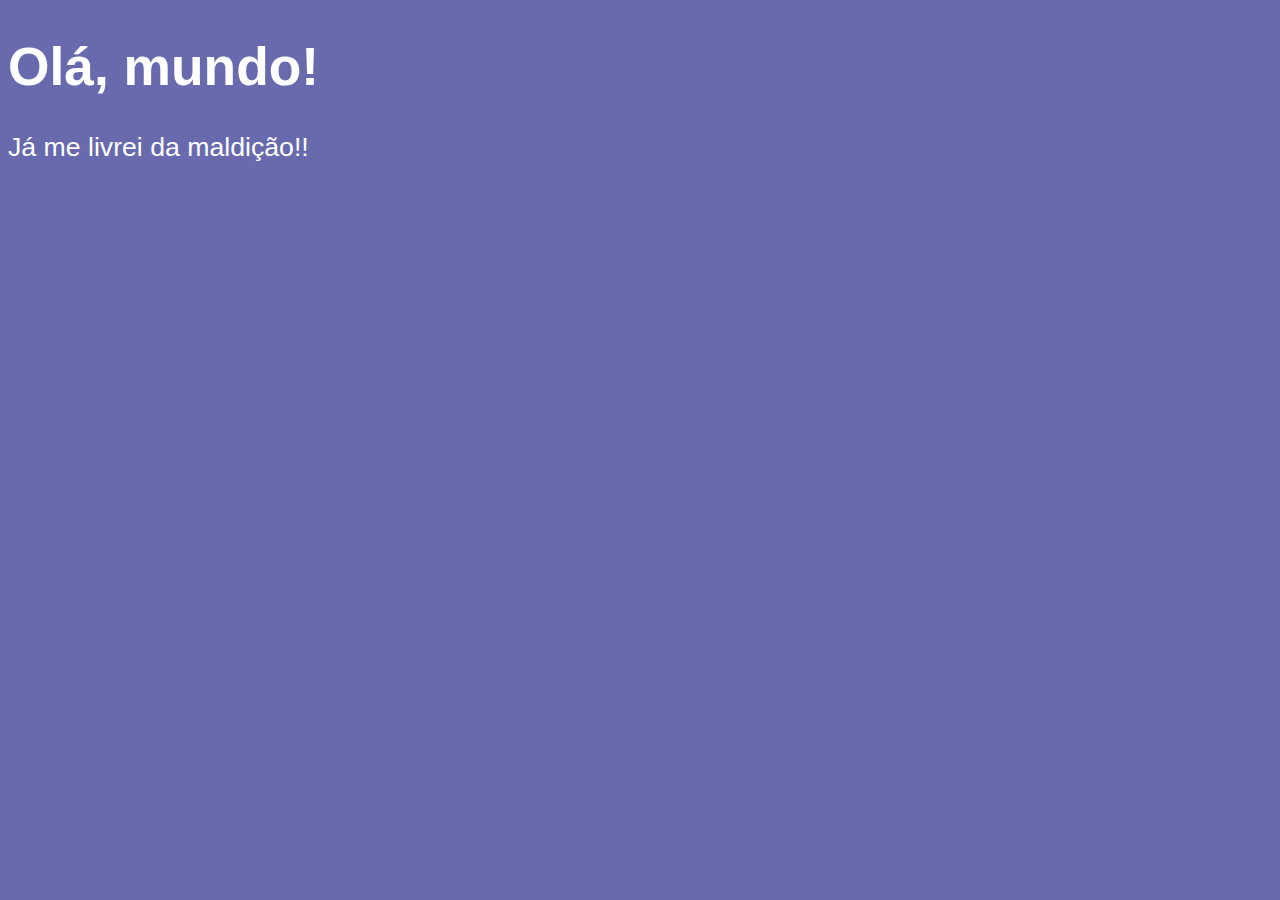
<file: JS/Módulo B/Aula 1/index.html>
<!-- Primeiros comandos no JS -->
<!DOCTYPE html>
<html lang="en">
<head>
    <meta charset="UTF-8">
    <meta name="viewport" content="width=device-width, initial-scale=1.0">
    <title>Meu primeiro Programa...</title>
    <style> /* Css */
        body{
            background-color: rgb(105, 105, 173);
            color: #fff;
            font: normal 20pt Arial;
        }
    </style>
</head>
<body>
    <h1>Olá, mundo!</h1>
    <p>Já me livrei da maldição!!</p>
    <script>
        /* Vai mandar um alerta na tela */
        window.alert('Meu primeiro codigo')
        /* Vai mandar um alerta com opção de confirmação */
        window.confirm('Esta gostando de JS?')
        /* Vai mandar um alerta com opção de escrever dentro */
        window.prompt('Qual é seu nome?')

    </script>
</body>
</html>
</file>
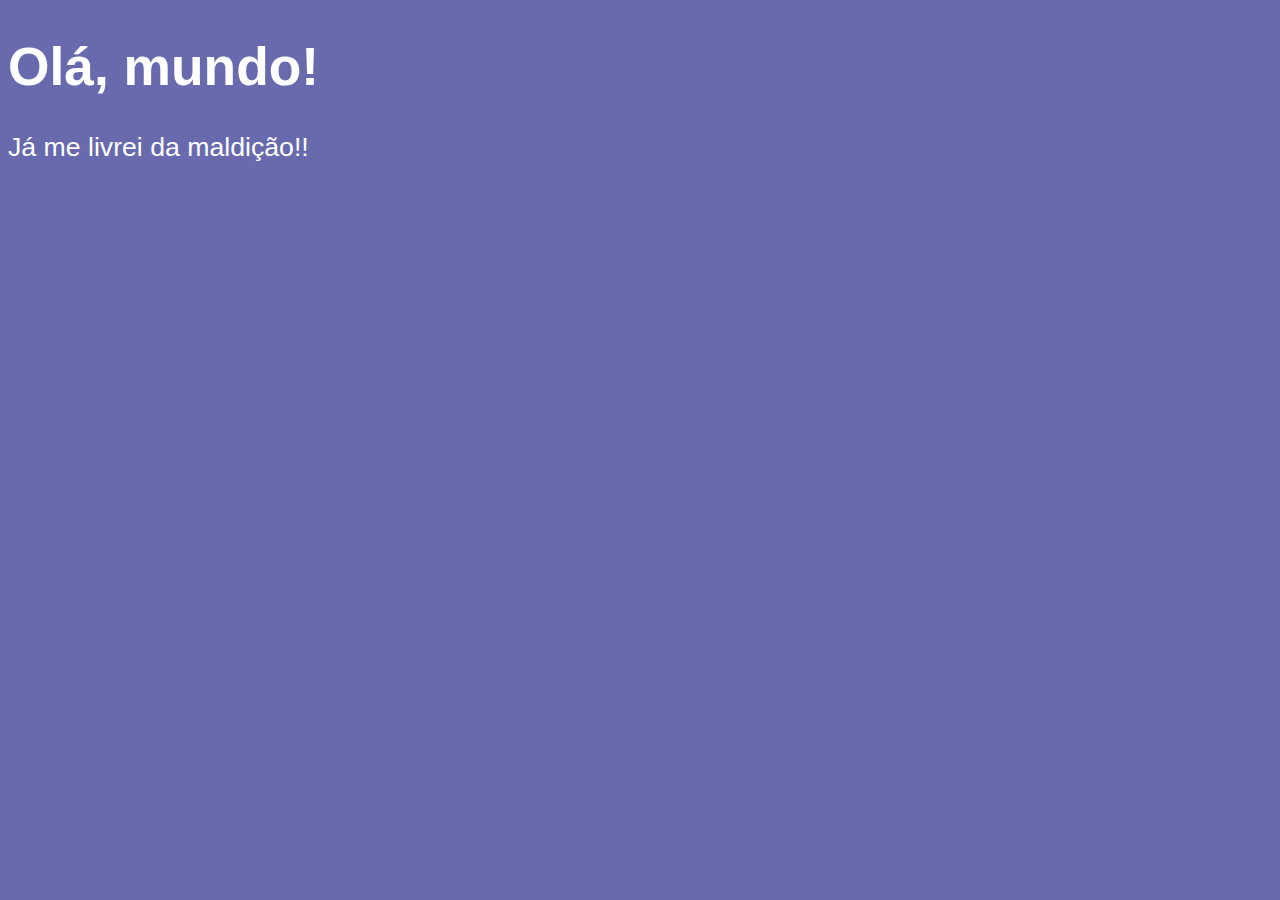
<file: JS/Módulo B/aula 2/index.html>
<!-- Usando comandos de input -->
<!DOCTYPE html>
<html lang="en">
<head>
    <meta charset="UTF-8">
    <meta name="viewport" content="width=device-width, initial-scale=1.0">
    <title>Meu primeiro Programa...</title>
    <style>
        body{
            background-color: rgb(105, 105, 173);
            color: #fff;
            font: normal 20pt Arial;
        }
    </style>
</head>
<body>
    <h1>Olá, mundo!</h1>
    <p>Já me livrei da maldição!!</p>
    <script>
        /* Vai mandar um alerta com opção de escrever dentro */
        var nome = window.prompt('Qual é seu nome?')
        window.alert('Um prazer te conhecer, ' + nome + '!')/* Concatenação */

    </script>
</body>
</html>
</file>
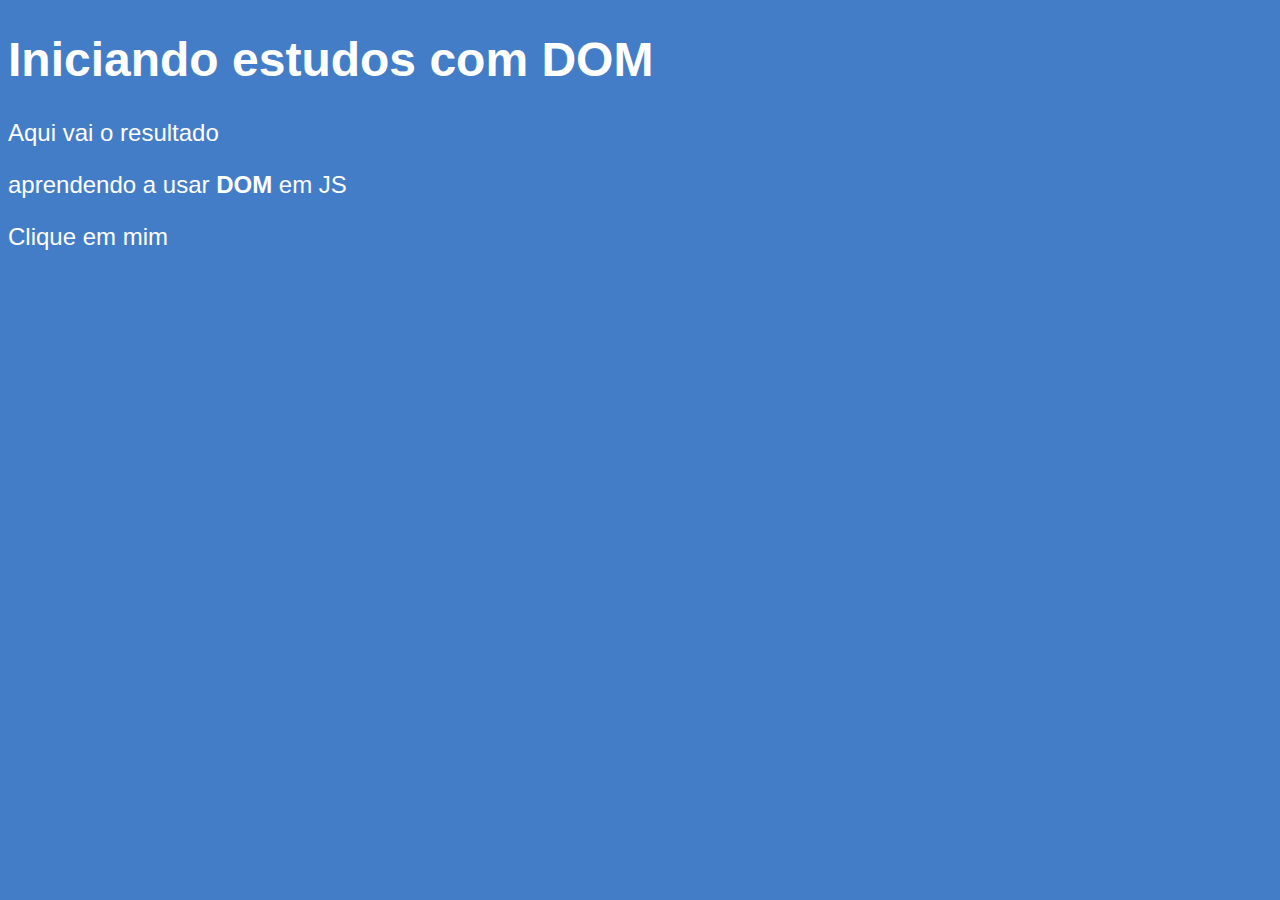
<file: JS/Módulo B/Aula 3/index.html>
<!-- trazendo tags do HTML para o JS e exibindo eles -->
<!DOCTYPE html>
<html lang="en">
<head>
    <meta charset="UTF-8">
    <meta name="viewport" content="width=device-width, initial-scale=1.0">
    <title>Document</title>
</head>
<style>
    /* Estilo do site */
    body {
        background-color: rgb(68, 125, 199);
        color: #fff;
        font: normal 18pt Arial;
    }


</style>
<body><!-- Estrutura do site -->
    <h1>Iniciando estudos com DOM</h1>
    <p>Aqui vai o resultado</p>
    <p>aprendendo a usar <strong>DOM</strong> em JS</p>
    <div>Clique em mim</div>

    <script>
        /* ele esta buscando o paragrafo [0](significa que eh o primeiro paragrafo, se fosse o segundo seria [1])] */
        var p1 = window.document.getElementsByTagName('p')[1]
        /* innert Text ele pega o texto apenas */
//         alert(p1.innerText)
        /* innerHTML ele pega o pedaço em html ou seja, vai levar as tags junto */
        alert(p1.innerHTML)

    </script>

</body>
</html>
</file>
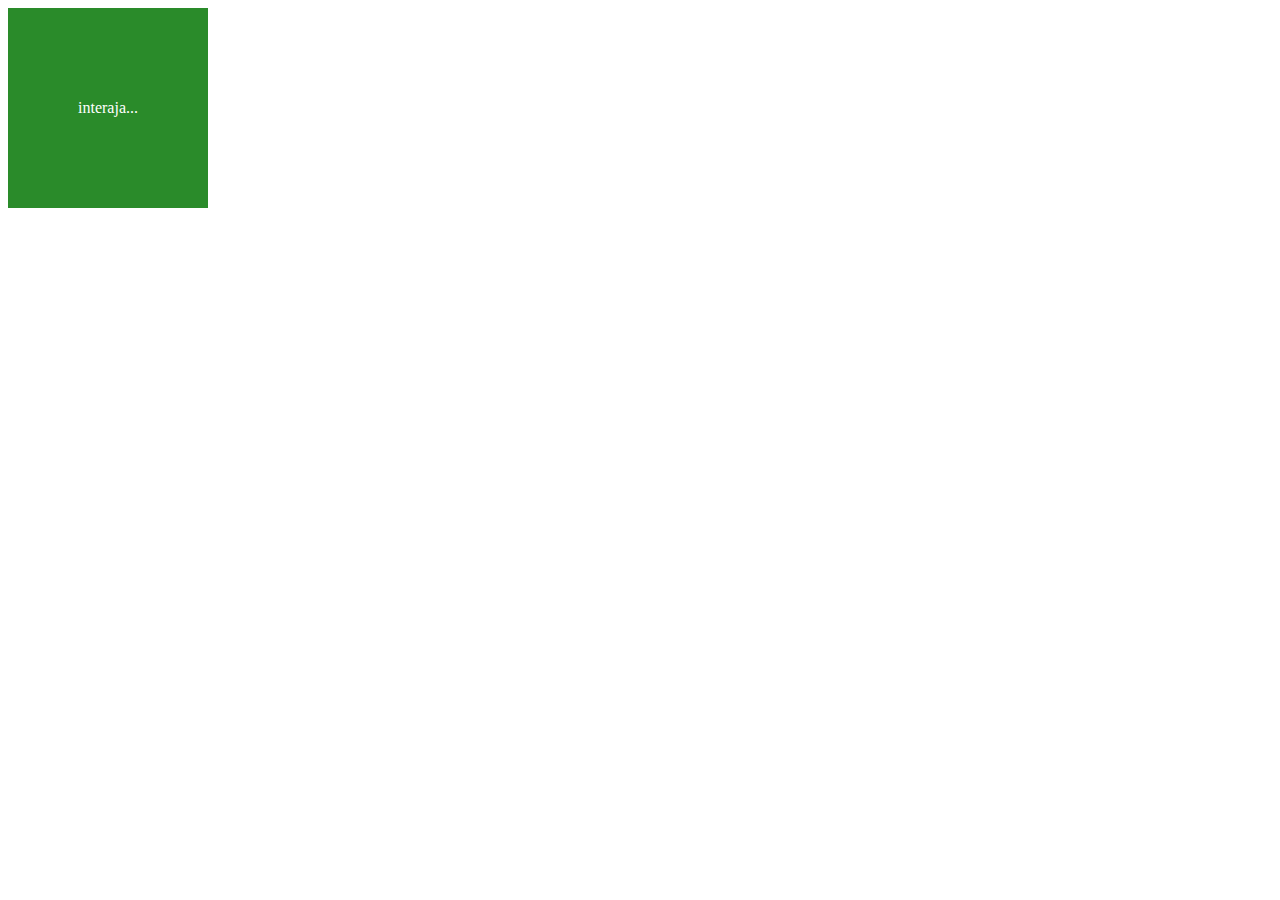
<file: JS/modulo C/eventos DOM/0001/index.html>
<!DOCTYPE html>
<html lang="pt-BR">
<head>
    <meta charset="UTF-8">
    <meta name="viewport" content="width=device-width, initial-scale=1.0">
    <title>Document</title>
    <style>
        div#area {
            font: normal 15 Arial;
            background: rgb(42, 139, 42);
            color: #fff;
            width: 200px;
            height: 200px;
            line-height: 200px;
            text-align: center;
        }
    </style>
</head>
<body>
    <div id="area" onclick="clicar()">
        interaja...
    </div>

    <script>
        function clicar() {
            //Tudo que estiver aqui dentro so será disparado quado eu (neste exemplo) clica na div
            var a = window.document.getElementById('area')
            a.innerText = 'Clicou!'
        }
    </script>
</body>
</html>
</file>
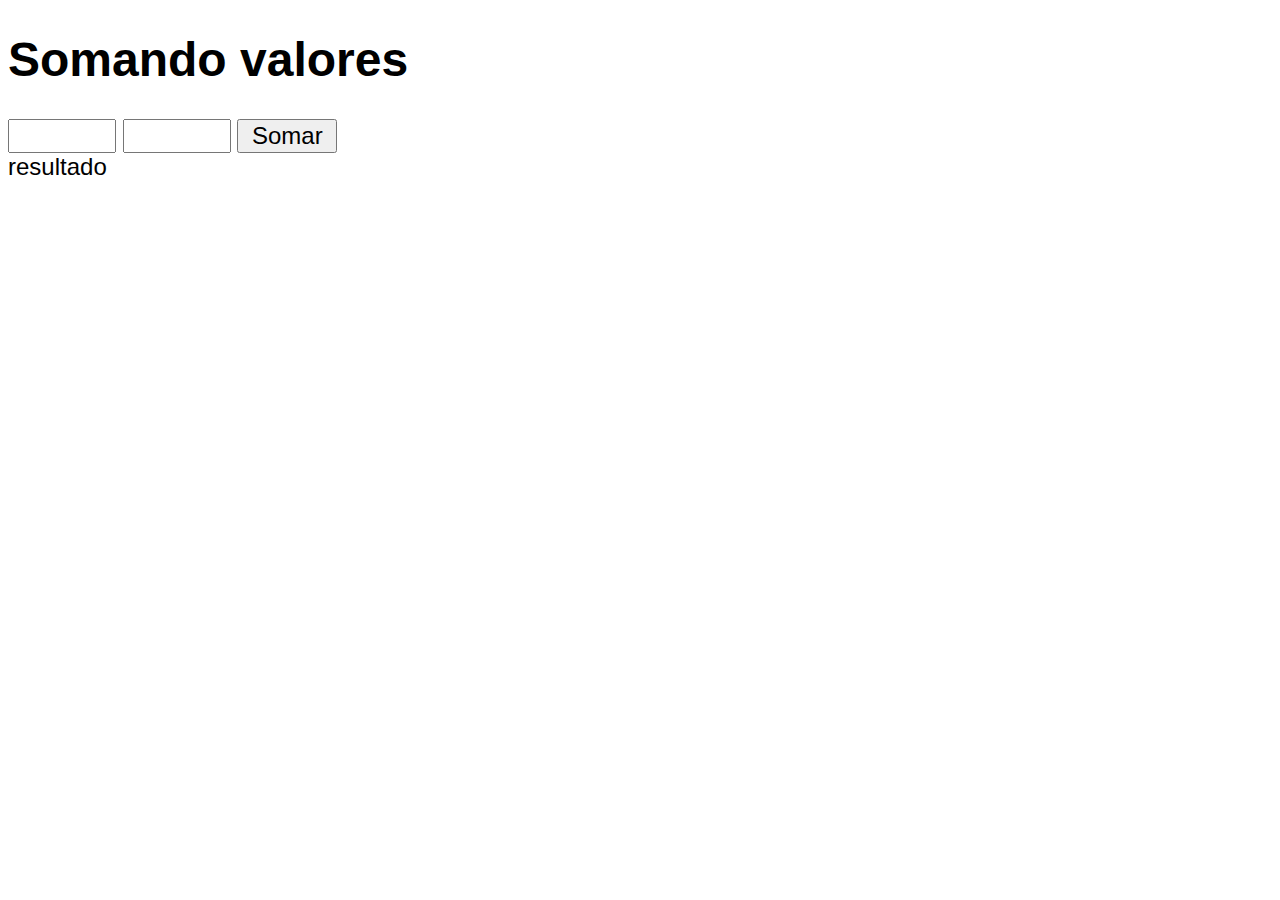
<file: JS/modulo C/eventos DOM/002/index.html>
<!DOCTYPE html>
<html lang="en">
<head>
    <meta charset="UTF-8">
    <meta name="viewport" content="width=device-width, initial-scale=1.0">
    <title>Somando numeros</title>
    <style>
        body {
            font: normal 18pt Arial;
        }

        input{
            font: normal 18pt Arial;
            width: 100px;
        }
    </style>
</head>
<body>
    <h1>Somando valores</h1>
    <input type="number" name="txtn1" id="txtn1">
    <input type="number" name="txtn2" id="txtn2">
    <input type="button" value="Somar" onclick="somar()">
    <div id="res">
        resultado
    </div>


    <script>
        function somar() {
            //Significa que peguei o ID txtn1 do html, trouxe para o JS e coloquei ele em uma variavel com o nome de tn1(tn1 = caixa de textp)
            var tn1 = document.getElementById('txtn1')
            //outra forma de pegar esse ID do html
            var tn2 = document.querySelector('input#txtn2')
            //estou trazendo aquele RES para o JS para poder "linkar" com o resultado do calculo
            var res = document.getElementById('res')

            //estou pegando o valor de dentro da caixa de texto(tn1) e transofmando em n1 para fazer os calculos
            //o number é para transformar a string em numero, poderia usar o Number.parseint para numeros inteiros apenas ou o parseflooat, mas irei usar o number apenas por para o proposito ele pode ser os dois
            var n1 = Number(tn1.value)
            var n2 = Number(tn2.value)
            //criei uma variavel para o resultado
            var s = n1 + n2
            //estou fazendo com que apareca na pagina na parte onde era resultado apareca o codigo de baixo
            res.innerHTML = `O resultado da conta entre ${n1} e ${n2} somam ${s}!!`

        }
    </script>
</body>
</html>
</file>
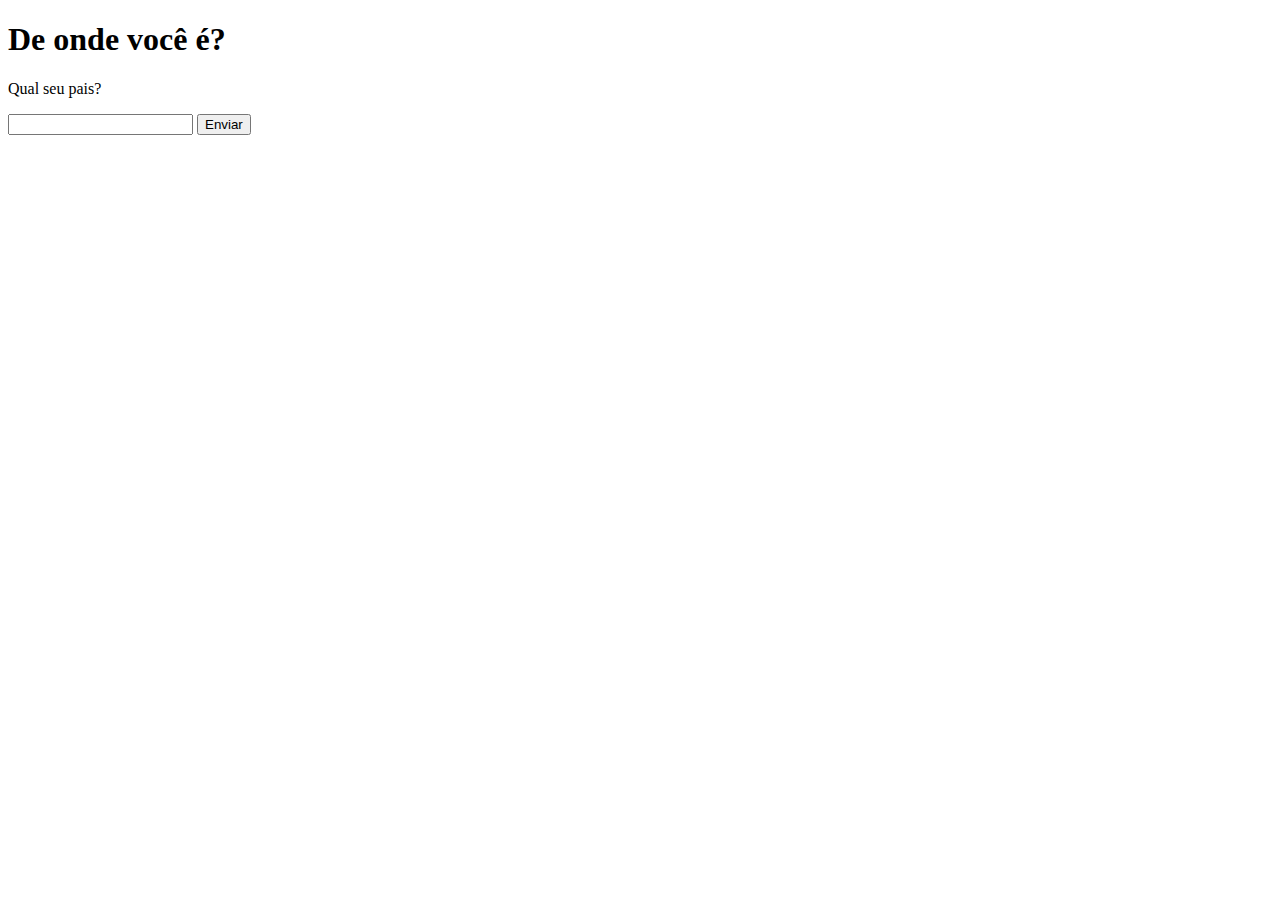
<file: JS/Módulo D/001/exec 004/index.html>
<!DOCTYPE html>
<html lang="en">
<head>
    <meta charset="UTF-8">
    <meta name="viewport" content="width=device-width, initial-scale=1.0">
    <title>Nacionalidade</title>
</head>
<body>
    <h1>De onde você é?</h1>
    <p>Qual seu pais?</p> <!-- Pergunta -->
    <input type="text" name="txt" id="txt"> <!-- caixa de texto para colocar a resposta -->
    <input type="button" value="Enviar" onclick="resultado()"> <!-- botao -->
    <div id="res"> <!-- onde irá aparecer o resultado -->

    <script>

        function resultado() {//função
            var tb = document.getElementById('txt') // pegou a caixa de texto do html e trouxe para o JS
            var res = document.getElementById('res') // pegou a div onde será colocado a resposta e trouxe para o JS
            var nac = (txt.value) // comando para guardar em variavel nac o que foi digitado na caixa de texto

            res.innerHTML = `Você nasceu em ${nac} `// primeira resposta e que independente da resposta da pessoa nao muda
            if( nac == 'Brasil'){ //caso a pessoa seja do Brasil aparecerá essa mensagem
                res.innerHTML += `Você é brasileiro, meu camarada!`
            } else { // caso seja de outro pais aparecerá essa mensagem
                res.innerHTML += `You Gringo po, pra gringo é mais caro!!`
            }
        }
    </script>
</body>
</html>
</file>
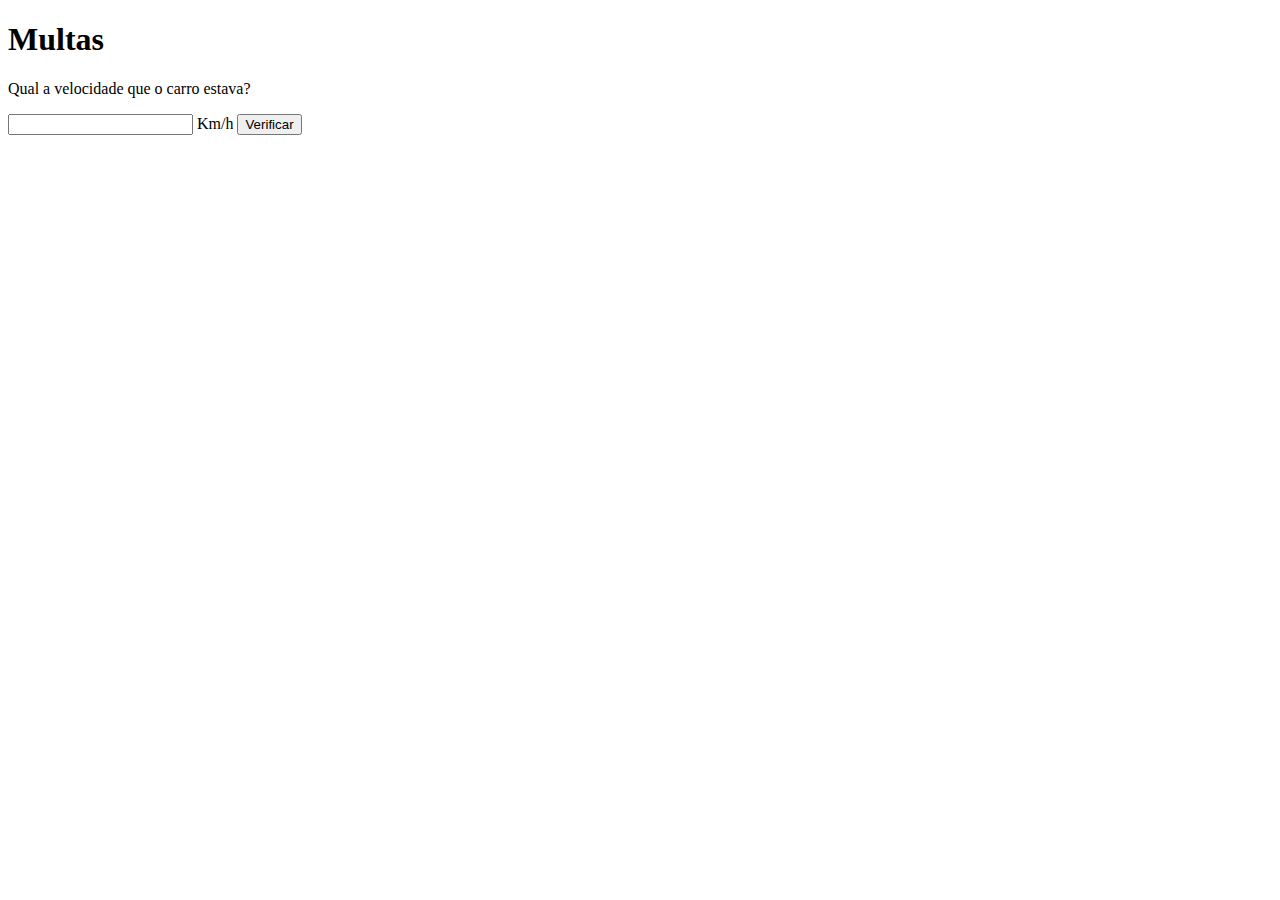
<file: JS/Módulo D/001/exec003/index.html>
<!DOCTYPE html>
<html lang="en">
<head>
    <meta charset="UTF-8">
    <meta name="viewport" content="width=device-width, initial-scale=1.0">
    <title>Detran</title>
</head>
<body>
    <h1>Multas</h1>
    <p>Qual a velocidade que o carro estava?</p>
    <input type="number" name="txtvel" id="txtvel"> Km/h
    <input type="button" value="Verificar" onclick="verificar()">


    <script>
        function verificar(){
            var tvel = document.getElementById('txtvel')

            var vel = Number(tvel.value)

            if (vel >100){
                alert(`Sua velocidade foi de ${vel}, por isso o senhor está multado`)
            } else {
                alert(`Sua velocidade foi de ${vel}, por isso o senho nao foi multado`)
            }
        }
    </script>
</body>
</html>
</file>
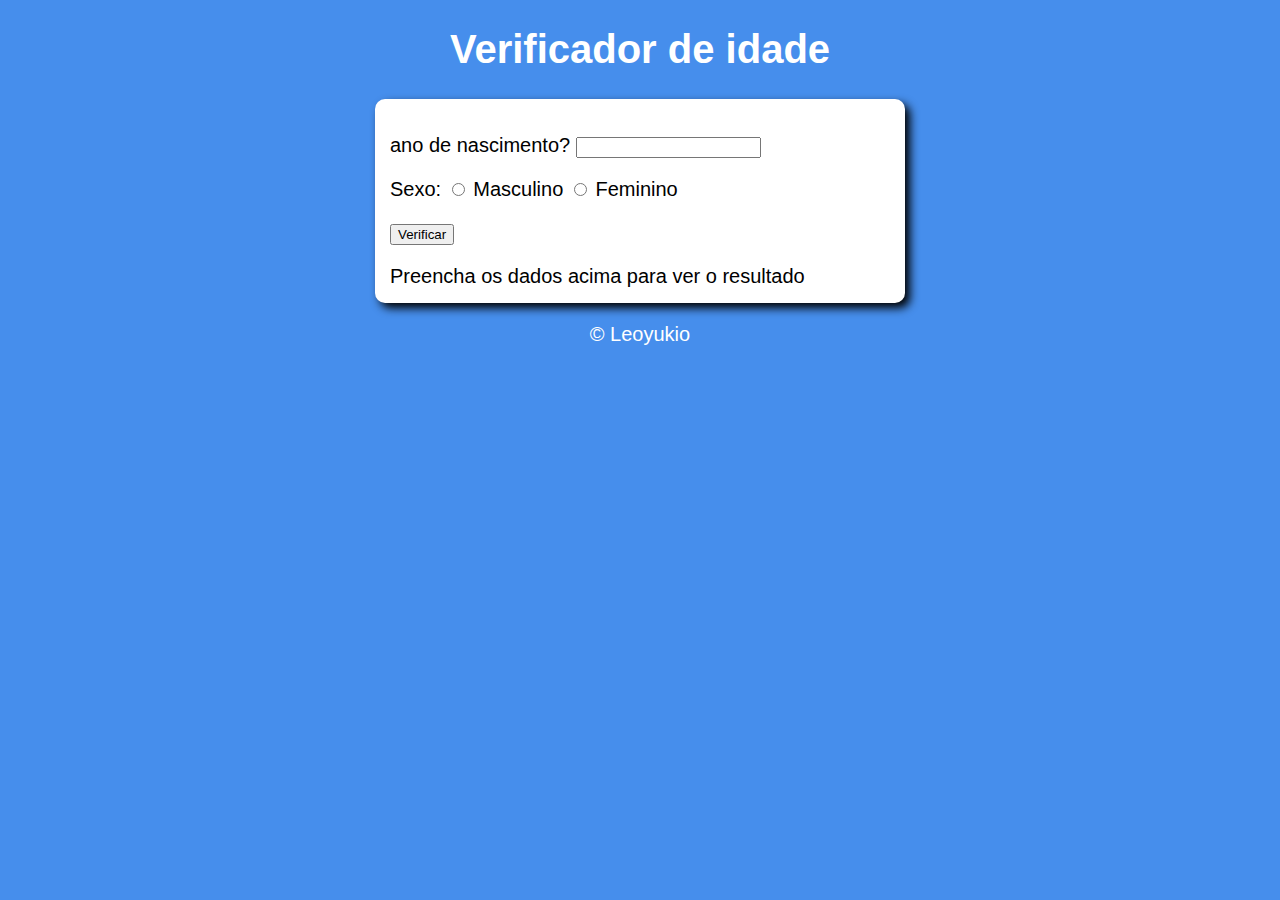
<file: JS/Módulo D/pratica/exc 02/index.html>
<!DOCTYPE html>
<html lang="en">
<head>
    <meta charset="UTF-8">
    <meta name="viewport" content="width=device-width, initial-scale=1.0">
    <title>Verificador de idade</title>
    <link rel="stylesheet" href="style.css">
</head>
<body>
    <header> <!-- Estrutura do HTML -->
        <h1>Verificador de idade</h1>
    </header>
    <section>
        <div>
            <p>ano de nascimento? <!-- caixa de texto perguntando ano de nascimento -->
                <input type="number" name="txtano" id="txtano" min="0">
            </p>
            <p>Sexo: <!-- seletores de escolha -->
                <input type="radio" name="radsex" id="masc" value="masculino">
                <label for="masc">Masculino</label>
                <input type="radio" name="radsex" id="fem" value="feminino">
                <label for="fem">Feminino</label>
            </p>
            <p> <!-- botao linkado com uma função de quando clicar ativar o JS -->
                <input type="button" value="Verificar" onclick="verificar()">
            </p>
        </div>
        <div id="res"> <!-- div para resultado -->
            Preencha os dados acima para ver o resultado
        </div>
    </section>
    <footer>
        <p>&copy; Leoyukio</p>
    </footer>
    <script src="script.js"></script> <!-- para linkar JS ao HTML -->
</body>
</html>
</file>
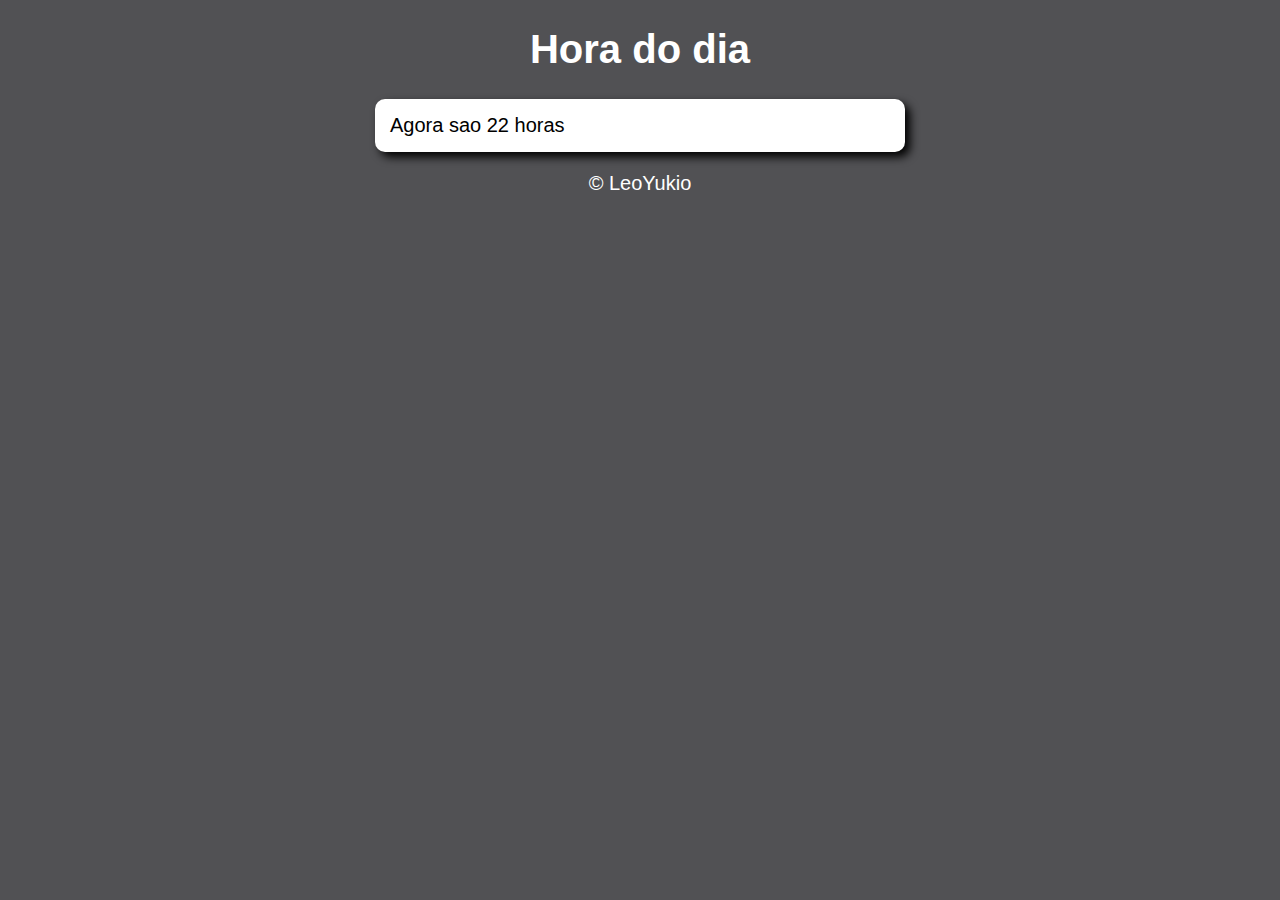
<file: JS/Módulo D/pratica/exec 01/index.html>
<!DOCTYPE html>
<html lang="en">
<head>
    <meta charset="UTF-8">
    <meta name="viewport" content="width=device-width, initial-scale=1.0">
    <title>Hora do dia</title>
    <link rel="stylesheet" href="style.css">
</head>
<body onload="carregar()">
    <header>
        <h1>Hora do dia</h1>
    </header>
    <section>
        <div id="msg">
            Aqui vai aparecer a mensagem
        </div>
        <div id="foto">
            <!-- Onde seria imagem -->
        </div>
    </section>
    <footer>
        <p>&copy; LeoYukio</p>
    </footer>

    <script src="script.js"></script>
</body>
</html>
</file>
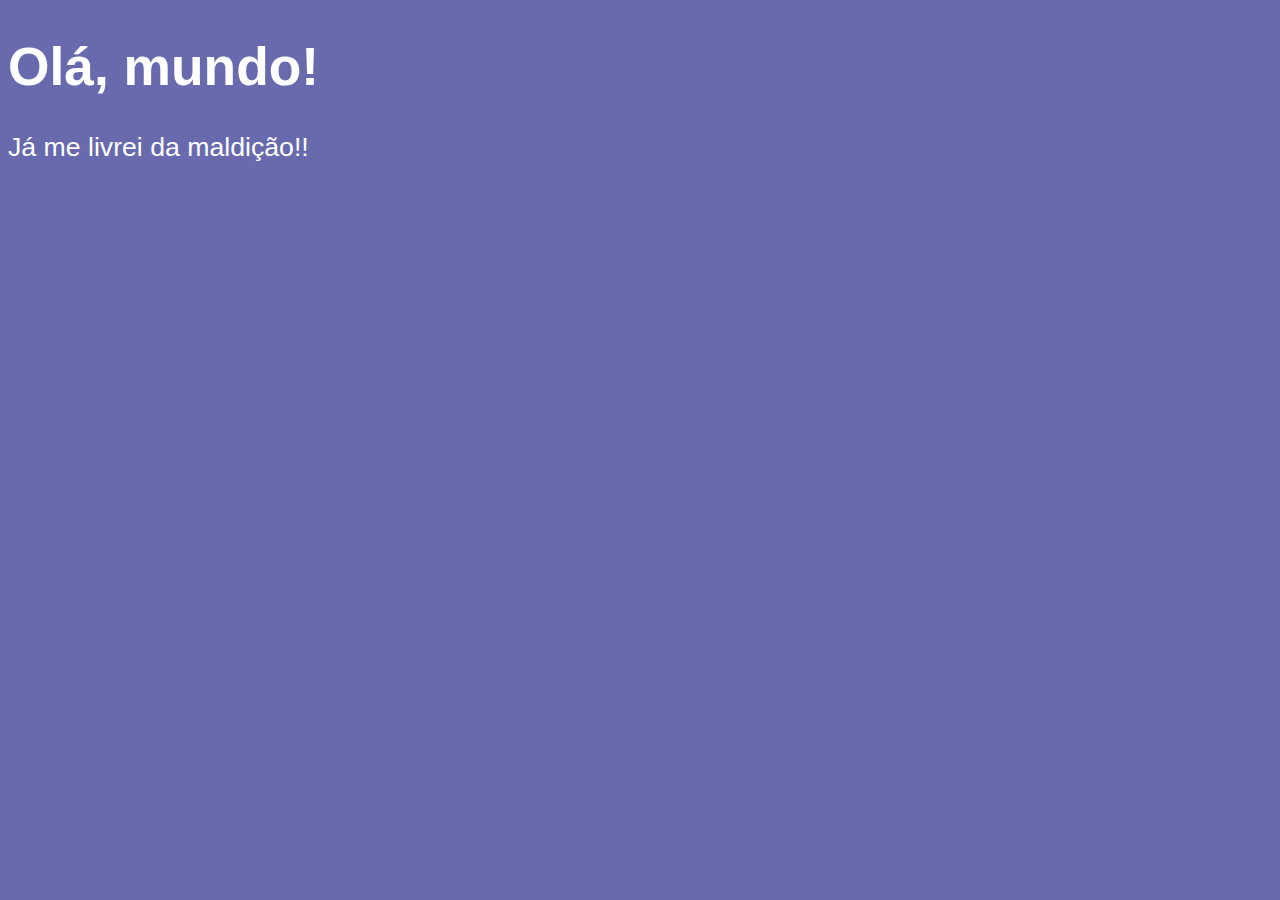
<file: JS/Módulo B/aula 2/index2.html>
<!-- Fazendo fórmulas -->
<!DOCTYPE html>
<html lang="en">
<head>
    <meta charset="UTF-8">
    <meta name="viewport" content="width=device-width, initial-scale=1.0">
    <title>Meu primeiro Programa...</title>
    <style>
        body{
            background-color: rgb(105, 105, 173);
            color: #fff;
            font: normal 20pt Arial;
        }
    </style>
</head>
<body>
    <h1>Olá, mundo!</h1>
    <p>Já me livrei da maldição!!</p>
    <script>
        var n1 = Number.parseInt(window.prompt('Digite um número')) //colocando um numero na variavel n1(Number.parseInt para obrigar a usar numero inteiro)
        var n2 = Number.parseInt(window.prompt('Digite outro número'))// esse prompt deixa em String
        var s = n1 + n2 //Fórmula para calcular número 1 e número 2
        window.alert(`A soma de ${n1} e ${n2} é ${s}!`)//um alerta na tela aparecendo a soma dos numeros
    </script>
</body>
</html>
</file>
<file: JS/Módulo D/pratica/exc 02/style.css>
body {
    background: rgb(70, 142, 236);
    font: normal 15pt Arial;
}

header{
    color: #fff;
    text-align: center;
}

section{
    background: #fff;
    border-radius: 10px;
    padding: 15px;
    width: 500px;
    margin: auto;
    box-shadow: 5px 5px 10px rgba(0, 0, 0, 363);
}

footer{
    color: #fff;
    text-align: center;
    font: italic;
}
</file>
<file: JS/Módulo D/pratica/exec 01/style.css>
body {
    background: rgb(70, 142, 236);
    font: normal 15pt Arial;
}

header{
    color: #fff;
    text-align: center;
}

section{
    background: #fff;
    border-radius: 10px;
    padding: 15px;
    width: 500px;
    margin: auto;
    box-shadow: 5px 5px 10px rgba(0, 0, 0, 363);
}

footer{
    color: #fff;
    text-align: center;
    font: italic;
}
</file>
